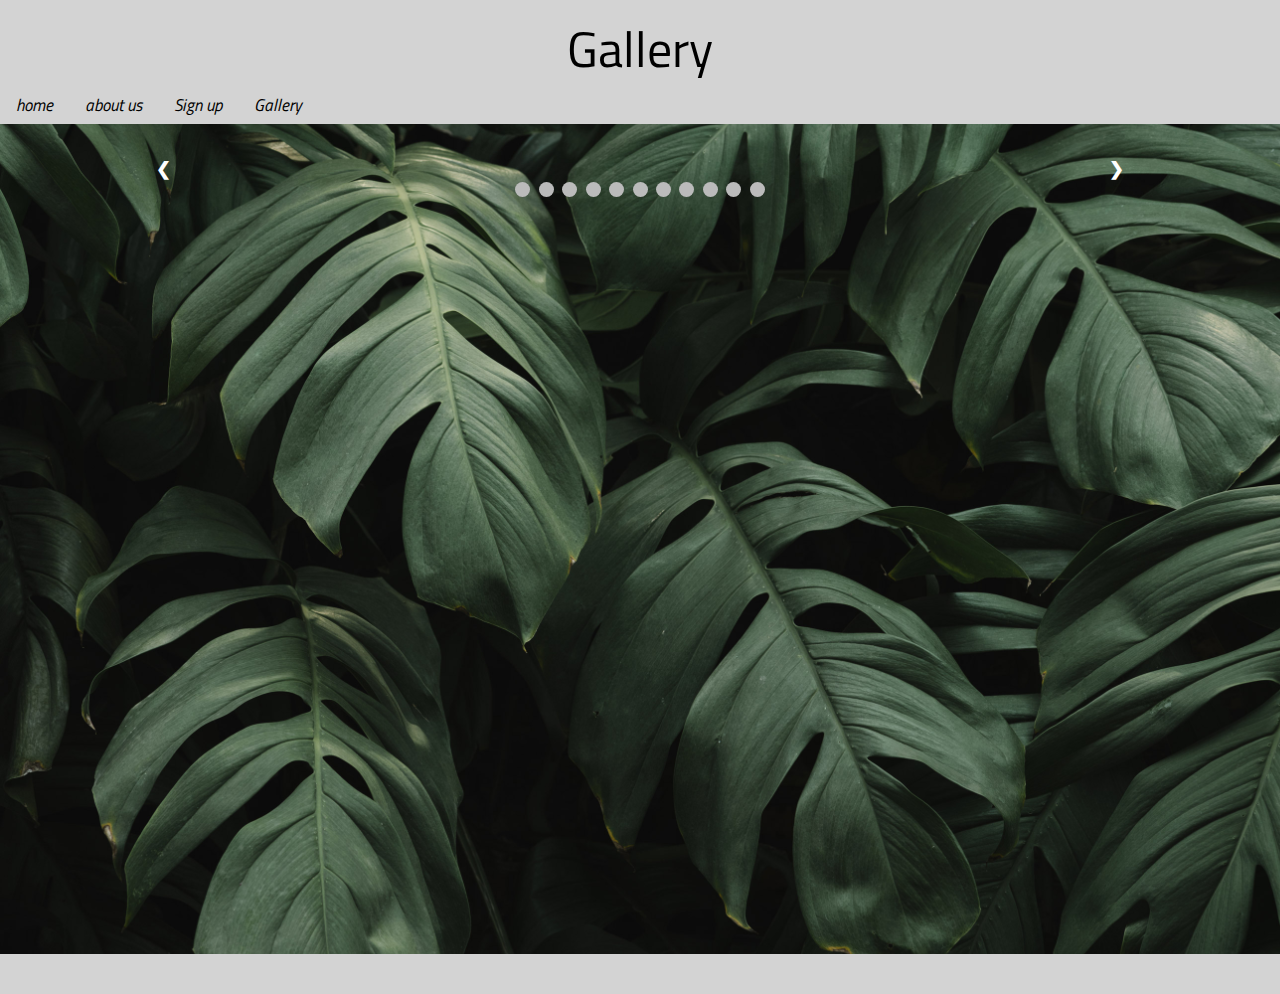
<file: gallery.html>
<!doctype html> 
<html>
<head>
        <!--this is so that my pages automaticaly scales to the users screen size-->
        <meta name="viewport" content="width=device-width, initial-scale=1">
                <!---this is so i can get custom fonts from google--->
    <link rel="stylesheet" href="stylesheet.css">
    <link href="https://fonts.googleapis.com/css2?family=Titillium+Web:wght@300&display=swap" rel="stylesheet">
            <!--- linking my stylesheet to my website --->
    <link rel="stylesheet" href="stylesheet.css">
                <!---linking my javascript to my page--->
    <script src="javascript.js"> </script>
                <!---my meta data so that the website can be discovered if i decide to upload it---> 
<meta name=”description” content=” mission life”>
<meta name=”keywords” content=” gardening , fruit, school , henderson high school, vegetables ”>
                <!--- this is what will be displayed on the top of my website on the tab --->
    <title>Gallery</title>
    </head>
                <!--- this is so that my header will display--->
<header>Gallery</header>
                <!-- this is for my menu ---> 
<div class="topnav">
    <a href="index.html">home</a>
    <a href="about.html">about us</a>
    <a href="signup.html">Sign up</a>
    <a href="gallery.html">Gallery</a>
    </div>
    <div class="content">
    <body>
<!-- this is the container for my slideshow-->
    <div class="slideshow-container">
        <!-- this is the slidshow -->
    <div class="mySlides fade">
        <div class="numbertext">1/11</div>
        <img src="gardenphotos/plant 1.jpg" style="width:100%">
      </div>
      <div class="mySlides fade">
        <div class="numbertext">2/11</div>
        <img src="gardenphotos/plant 2.jpg" style="width:100%">
      </div>
      <div class="mySlides fade">
        <div class="numbertext">3/11</div>
        <img src="gardenphotos/plant 3.jpg" style="width:100%">
      </div>
      <div class="mySlides fade">
        <div class="numbertext">4/11</div>
        <img src="gardenphotos/plant 4.jpg" style="width:100%">
      </div>
      <div class="mySlides fade">
        <div class="numbertext">5/11</div>
        <img src="gardenphotos/plant 5.jpg" style="width:100%">
      </div>
      <div class="mySlides fade">
        <div class="numbertext">6/11</div>
        <img src="gardenphotos/plant 6.jpg" style="width:100%">
      </div>
      <div class="mySlides fade">
        <div class="numbertext">7/11</div>
        <img src="gardenphotos/plant 7.jpg" style="width:100%">
      </div>
      <div class="mySlides fade">
        <div class="numbertext">8/11</div>
        <img src="gardenphotos/plant 8.jpg" style="width:100%">
      </div>
      <div class="mySlides fade">
        <div class="numbertext">9/11</div>
        <img src="gardenphotos/plant 9.jpg" style="width:100%">
      </div>
      <div class="mySlides fade">
        <div class="numbertext">10/11</div>
        <img src="gardenphotos/plant 10.jpg" style="width:100%">
      </div>
      <div class="mySlides fade">
        <div class="numbertext">11/11</div>
        <img src="gardenphotos/plant 11.jpg" style="width:100%">
      </div>
      <a class="prev" onclick="plusSlides(-1)">&#10094;</a>
<a class="next" onclick="plusSlides(1)">&#10095;</a>
</div>
<br>
<div style="text-align:center">
    <span class="dot" onclick="currentSlide(1)"></span> 
    <span class="dot" onclick="currentSlide(2)"></span> 
    <span class="dot" onclick="currentSlide(3)"></span> 
    <span class="dot" onclick="currentSlide(4)"></span>
    <span class="dot" onclick="currentSlide(5)"></span>
    <span class="dot" onclick="currentSlide(6)"></span> 
    <span class="dot" onclick="currentSlide(7)"></span> 
    <span class="dot" onclick="currentSlide(8)"></span> 
    <span class="dot" onclick="currentSlide(9)"></span> 
    <span class="dot" onclick="currentSlide(10)"></span> 
    <span class="dot" onclick="currentSlide(11)"></span>  
  </div>

    </body>
</div>
                <!--- this is so my footer displays --->
<footer class="footer"></footer>
</html>




















</html>
</file>
<file: stylesheet.css>
/*for header of webpage*/
header{
    background-color: lightgray;
    /* i set the overflow as hidden so that any content that overflows will just be  hidden / cut off */
    overflow: hidden;
    /* i set the width as auto so that it fills to each side of the webpage */
    width:100%;
    /* i set the padding top so that instead of adding padding to every side it just adds it to the top side which keeps the left and right sides slim */
    padding-top: 10px;
    /* i set the margin to 0px so that it would remove any white lines around the edges of the website */
    margin: auto;
    color: black;
    /* i added display block so it becomes its own entity instead of potentially wrapping with other idems on the page */
    display:block;
    /* i added text align center so that the text is in the center of the header */
    text-align: center;
    font-size: 50px;
    /* i set the padding bottom to 0px because i have added a menu which blends with the header and if i added bottom padding it would make the header look very thick */
    padding-bottom:0px;
    font-family: 'Titillium Web', sans-serif;

}
html{
    /* i added this so my header and footer would reach both sides of the webpage without a gap on the side*/
 margin: 0px;
 /* i added this to give the background of my webpage an image instead of being plane white */
    background-image: url(shrunken%20image%203.jpg);
     background-blend-mode:darken;
     /* this is so that my backround covers the entire webpage instead of shrinking to fit , this just makes it look nicer */
      background-size: cover;
    height: auto;
}

/*for navigation menu in header*/
.topnav{
    background-color: lightgray;
    font-style: oblique;
    overflow: hidden;

}
/* for styling the links ov navigation menu*/
.topnav a {
   float: left;
    color: black;
    text-align: center;
    padding: 6px 16px;
    font-size: 17px;
    font-family: 'Titillium Web', sans-serif;
    /*i set the text decoration as none to remove underlining     */
    text-decoration: none;

}
/* this is so that the colour of the menu changes when i hover over it */
.topnav a:hover{
    background-color: darkgray;
    color: black;
}
/* this is so my footer displays and sticks to the bottom of my webpage*/
footer{
    background-color: lightgray;
    width:auto;
    margin: 0px;
    color: black;
    text-align: center;
    font-size: 10px;
    padding-bottom:10px;
    font-family: 'Titillium Web', sans-serif;
    padding: 20px;
    height: 20px;
}
html,body{
    /* this is so that there are no white lines/ borders around my page*/
margin: 0px;

}
.content {
    /* this auto adjusts the page page height and keeps the footer in the bottom of the page*/
    min-height: calc(100vh - 70px);
    padding: 40px 40px 0 40px;
  }
  /*this is so that my text displays in the center*/
.displaycenter{
    display: grid;
    align-content: center;
    text-align: center;
    font-family: 'KoHo', sans-serif;
    color: white;
    font-size: 25px;
}
/* this is so that my text displays in the center in a larger font than the previous div*/
.displaycenterlarge{
    display: grid;
    align-content: center;
    text-align: center;
    font-family: 'KoHo', sans-serif;
    color: white;
    font-size: 35px;
}
/* this is so my text displays on the left side*/
.displayleft{
    display: grid;
    align-content: center;
    text-align: left;
    font-family: 'KoHo', sans-serif;
    color: white;
    font-size: 25px;
    background-color: rgba(77, 77, 77, 0.2);
}
* {box-sizing: border-box}
body {font-family: Verdana, sans-serif; margin:0}
.mySlides {display:none}
img {vertical-align: middle;}

/* this is the container for my slideshow*/
.slideshow-container{
max-width: 1000px;
position: relative;
margin: auto;
}
/* the fowards and back buttons*/
.prev, .next{ 
    cursor: pointer;
    position: absolute;
    top: 50%;
    width: auto;
    padding: 16px;
    margin-top: -22px;
    color: white;
    font-weight: bold;
    font-size: 18px;
    transition: 0.6s ease;
    border-radius: 0 3px 3px 0;
    user-select: none;
}
/* so that i can set the position of the next button to the right*/
.next {
 right: 0;
 border-radius: 0 3px 3px 0;
}
/* so that when the user hovers over the button there is a slight black tint*/
.prev:hover, .next:hover {
    background-color: rgba(0,0,0,0.8);
  }

  /* formating for the caption text*/
  .text{
      color: #f2f2f2;
      font-size: 15px;
      padding: 8px 12px;
      position: absolute;
      bottom: 8px;
      width: 100%;
      text-align: center;
  }
  /* formating of the text displaying the users number placment*/
  .numbertext{
      color: #f2f2f2;
      font-size: 12px;
      padding: 8px 12px;
      position: absolute;
      top: 0;
  }
  /* the formating for the navigation dots*/ 
  .dot{
      cursor: pointer;
      height: 15px;
      width: 15px;
      margin: 0 2px;
      background-color: #bbb;
      border-radius: 50%;
      display: inline-block;
      transition: background-color 0.6s ease;
    }
    /* this is so that when the dot is being hovered over it changes color*/
    .active, .dot:hover{
        background-color: #717171;
    }
    /* the fading animation */
    .fade{
        -webkit-animation-name:fade ;
        -webkit-animation-duration: 1.5s;
        animation-name: fade;
        animation-duration: 1.5s;
    }
    /* makes the animation work*/
    @-webkit-keyframes fade{
        from {opacity: .4}
        to {opacity: 1}
    }
    @keyframes fade{
        from {opacity: .4} 
        to {opacity: 1}
    }
    /*decreses the text size on smaller screens*/
    @media only screen and (max-width: 300px) {
        .prev, .next,.text {font-size: 11px}
      }
</file>
